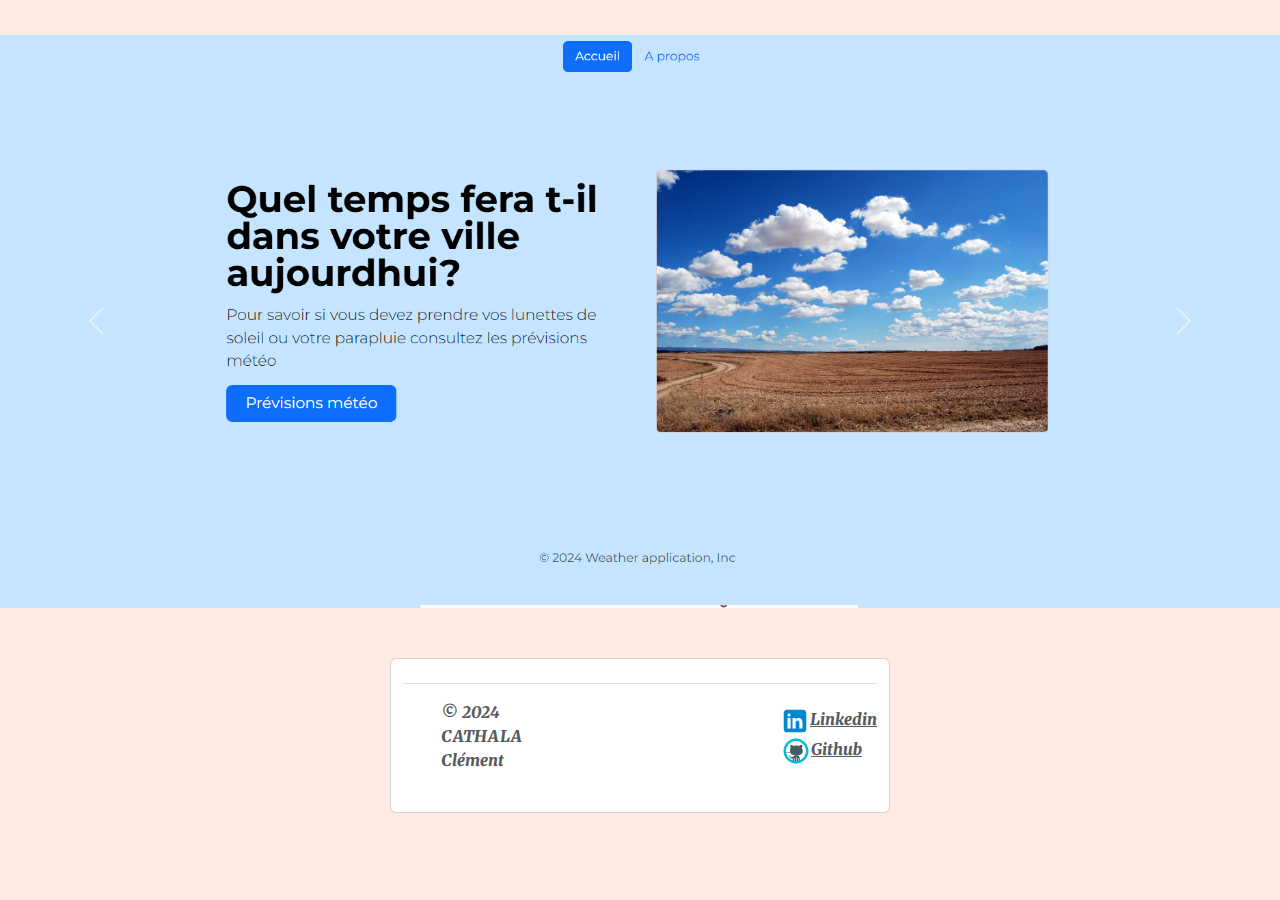
<file: projects.html>
<!DOCTYPE html>
<html lang="en">

<head>
  <meta charset="UTF-8">
  <meta name="viewport" content="width=device-width, initial-scale=1.0">
  <title>My Portfolio</title>
  <link href="https://cdn.jsdelivr.net/npm/bootstrap@5.3.3/dist/css/bootstrap.min.css" rel="stylesheet"
    integrity="sha384-QWTKZyjpPEjISv5WaRU9OFeRpok6YctnYmDr5pNlyT2bRjXh0JMhjY6hW+ALEwIH" crossorigin="anonymous">
  <link rel="stylesheet" href="styles.css">
  <link rel="preconnect" href="https://fonts.googleapis.com">
  <link rel="preconnect" href="https://fonts.gstatic.com" crossorigin>
  <link href="https://fonts.googleapis.com/css2?family=Merriweather:ital,wght@1,900&display=swap" rel="stylesheet">
</head>

<body>
  <div class="projects-container">
    <div id="carouselExampleFade" class="carousel slide carousel-fade">
      <div class="carousel-inner">
        <div class="carousel-item active">
          <img src="/assets/images/weather_app_accueil.png" class="d-block w-100" alt="weather_app_accueil">
        </div>
        <div class="carousel-item active">
          <img src="/assets/images/weather_app_about.png" class="d-block w-100" alt="weather_app_about">
        </div>
        <!-- <div class="carousel-item">
          <img src="..." class="d-block w-100" alt="...">
        </div> -->
      </div>
      <button class="carousel-control-prev" type="button" data-bs-target="#carouselExampleFade" data-bs-slide="prev">
        <span class="carousel-control-prev-icon" aria-hidden="true"></span>
        <span class="visually-hidden">Previous</span>
      </button>
      <button class="carousel-control-next" type="button" data-bs-target="#carouselExampleFade" data-bs-slide="next">
        <span class="carousel-control-next-icon" aria-hidden="true"></span>
        <span class="visually-hidden">Next</span>
      </button>
    </div>
  </div>

  <div class="bottom-container">
    <footer>
      <div class="container card">
        <footer class="d-flex flex-wrap justify-content-between align-items-center py-3 my-4 border-top">
          <div class="col-md-4 d-flex align-items-center">
            <a href="/" class="mb-3 me-2 mb-md-0 text-body-secondary text-decoration-none lh-1">
              <svg class="bi" width="30" height="24">
                <use xlink:href="#bootstrap"></use>
              </svg>
            </a>
            <span class="mb-3 mb-md-0 text-body-secondary">© 2024 CATHALA Clément</span>
          </div>

          <ul class="nav col-md-4 justify-content-end list-unstyled d-flex">
            <li class="ms-3"><a class="text-body-secondary" href="https://www.Linkedin.com">
                <svg xmlns="http://www.w3.org/2000/svg" x="0px" y="0px" width="30" height="30" viewBox="0 0 48 48">
                  <path fill="#0288D1"
                    d="M42,37c0,2.762-2.238,5-5,5H11c-2.761,0-5-2.238-5-5V11c0-2.762,2.239-5,5-5h26c2.762,0,5,2.238,5,5V37z">
                  </path>
                  <path fill="#FFF"
                    d="M12 19H17V36H12zM14.485 17h-.028C12.965 17 12 15.888 12 14.499 12 13.08 12.995 12 14.514 12c1.521 0 2.458 1.08 2.486 2.499C17 15.887 16.035 17 14.485 17zM36 36h-5v-9.099c0-2.198-1.225-3.698-3.192-3.698-1.501 0-2.313 1.012-2.707 1.99C24.957 25.543 25 26.511 25 27v9h-5V19h5v2.616C25.721 20.5 26.85 19 29.738 19c3.578 0 6.261 2.25 6.261 7.274L36 36 36 36z">
                  </path>
                </svg>Linkedin</a>
            </li>
            <li class="ms-3"><a class="icon text-body-secondary" href="https://www.Github.com">
                <svg xmlns="http://www.w3.org/2000/svg" x="0px" y="0px" width="30" height="30" viewBox="0 0 48 48">
                  <path fill="#fff" d="M41,24c0,9.4-7.6,17-17,17S7,33.4,7,24S14.6,7,24,7S41,14.6,41,24z"></path>
                  <path fill="#455a64"
                    d="M21 41v-5.5c0-.3.2-.5.5-.5s.5.2.5.5V41h2v-6.5c0-.3.2-.5.5-.5s.5.2.5.5V41h2v-5.5c0-.3.2-.5.5-.5s.5.2.5.5V41h1.8c.2-.3.2-.6.2-1.1V36c0-2.2-1.9-5.2-4.3-5.2h-2.5c-2.3 0-4.3 3.1-4.3 5.2v3.9c0 .4.1.8.2 1.1L21 41 21 41zM40.1 26.4C40.1 26.4 40.1 26.4 40.1 26.4c0 0-1.3-.4-2.4-.4 0 0-.1 0-.1 0-1.1 0-2.9.3-2.9.3-.1 0-.1 0-.1-.1 0-.1 0-.1.1-.1.1 0 2-.3 3.1-.3 1.1 0 2.4.4 2.5.4.1 0 .1.1.1.2C40.2 26.3 40.2 26.4 40.1 26.4zM39.8 27.2C39.8 27.2 39.8 27.2 39.8 27.2c0 0-1.4-.4-2.6-.4-.9 0-3 .2-3.1.2-.1 0-.1 0-.1-.1 0-.1 0-.1.1-.1.1 0 2.2-.2 3.1-.2 1.3 0 2.6.4 2.6.4.1 0 .1.1.1.2C39.9 27.1 39.9 27.2 39.8 27.2zM7.8 26.4c-.1 0-.1 0-.1-.1 0-.1 0-.1.1-.2.8-.2 2.4-.5 3.3-.5.8 0 3.5.2 3.6.2.1 0 .1.1.1.1 0 .1-.1.1-.1.1 0 0-2.7-.2-3.5-.2C10.1 26 8.6 26.2 7.8 26.4 7.8 26.4 7.8 26.4 7.8 26.4zM8.2 27.9c0 0-.1 0-.1-.1 0-.1 0-.1 0-.2.1 0 1.4-.8 2.9-1 1.3-.2 4 .1 4.2.1.1 0 .1.1.1.1 0 .1-.1.1-.1.1 0 0 0 0 0 0 0 0-2.8-.3-4.1-.1C9.6 27.1 8.2 27.9 8.2 27.9 8.2 27.9 8.2 27.9 8.2 27.9z">
                  </path>
                  <path fill="#455a64"
                    d="M14.2,23.5c0-4.4,4.6-8.5,10.3-8.5c5.7,0,10.3,4,10.3,8.5S31.5,31,24.5,31S14.2,27.9,14.2,23.5z">
                  </path>
                  <path fill="#455a64"
                    d="M28.6 16.3c0 0 1.7-2.3 4.8-2.3 1.2 1.2.4 4.8 0 5.8L28.6 16.3zM20.4 16.3c0 0-1.7-2.3-4.8-2.3-1.2 1.2-.4 4.8 0 5.8L20.4 16.3zM20.1 35.9c0 0-2.3 0-2.8 0-1.2 0-2.3-.5-2.8-1.5-.6-1.1-1.1-2.3-2.6-3.3-.3-.2-.1-.4.4-.4.5.1 1.4.2 2.1 1.1.7.9 1.5 2 2.8 2 1.3 0 2.7 0 3.5-.9L20.1 35.9z">
                  </path>
                  <path fill="#00bcd4"
                    d="M24,4C13,4,4,13,4,24s9,20,20,20s20-9,20-20S35,4,24,4z M24,40c-8.8,0-16-7.2-16-16S15.2,8,24,8 s16,7.2,16,16S32.8,40,24,40z">
                  </path>
                </svg>Github</a>
            </li>
          </ul>
        </footer>
      </div>
    </footer>
  </div>
  <script src="https://cdn.jsdelivr.net/npm/bootstrap@5.3.3/dist/js/bootstrap.bundle.min.js"
    integrity="sha384-YvpcrYf0tY3lHB60NNkmXc5s9fDVZLESaAA55NDzOxhy9GkcIdslK1eN7N6jIeHz"
    crossorigin="anonymous"></script>
</body>

</html>
</file>
<file: styles.css>
body {
    font-family: "Merriweather", serif;
    font-weight: 900;
    font-style: italic;
    background-color: #FEECE2;
    
}

.card:hover {
    background-color: #FFF7F1;
    color: #211C6A;
    border-radius: 20px;
    opacity: 0.6;
    transition: 0.3s;
}

.top-container {
    padding-top: 15px;
    padding-bottom: 15px;
    margin-bottom: 20px;
    display: flex;
    justify-content: center;
    align-items: center;
}

.profile {
    padding-top: 15px;
    padding-bottom: 15px;
    display: flex;
    justify-content: center;
    align-items: center;
    
}

.skills {
    padding-top: 15px;
    padding-bottom: 15px;
    margin-top: 20px;
    display: flex;
    justify-content: space-around;
    align-items: center;
}


.contact {
    padding-top: 15px;
    padding-bottom: 15px;
    margin-top: 20px;
    display: flex;
    justify-content: center;
    align-items: center;
}

.projects-container {
    padding-top: 15px;
    padding-bottom: 15px;
    margin-top: 20px;
    display: flex;
    justify-content: center;
    align-items: center;
}

.bottom-container {
    padding-top: 15px;
    padding-bottom: 15px;
    margin-top: 20px;
    display: flex;
    justify-content: center;
    align-items: center;
}

.icon {
    padding-right: 15px;
}
</file>
